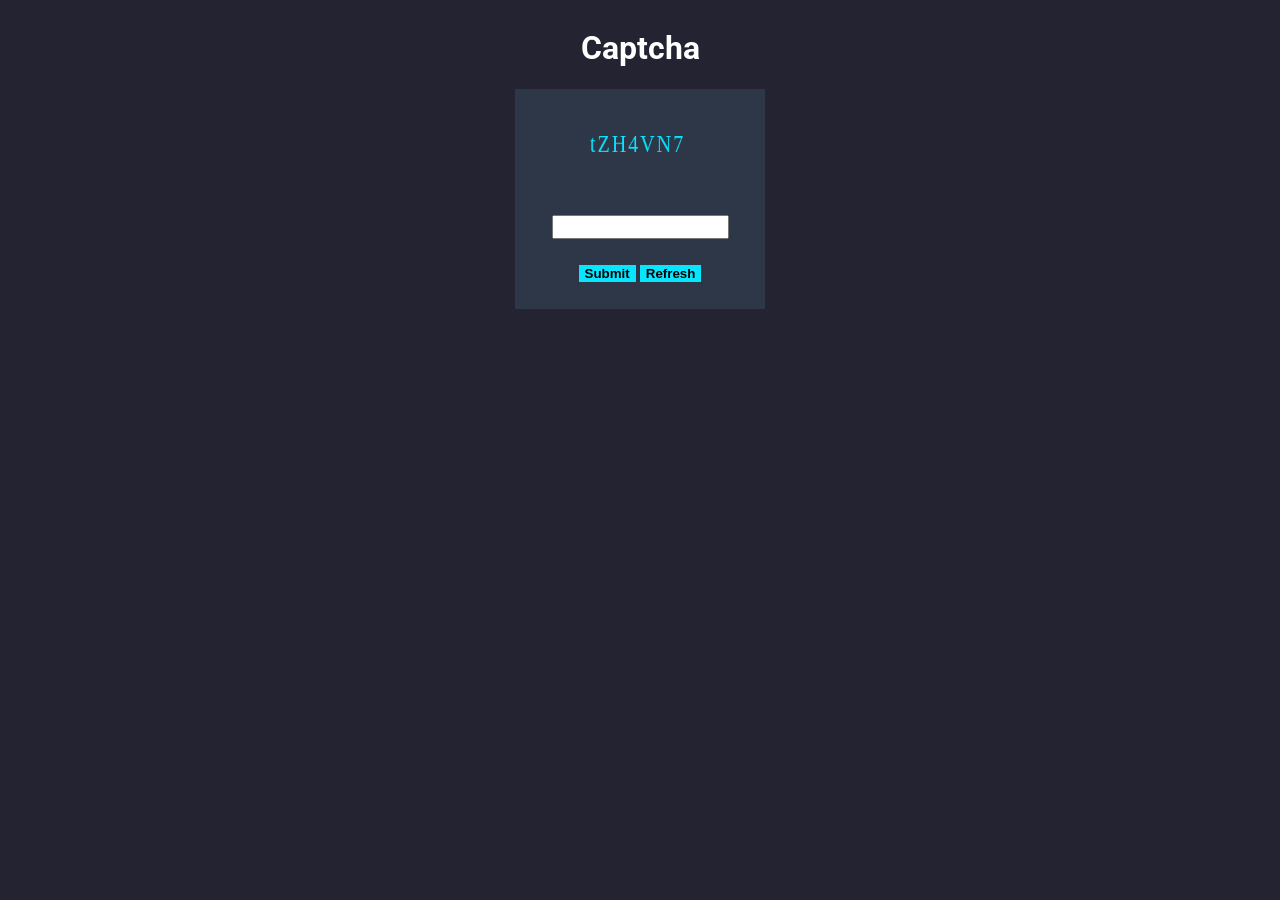
<file: page.html>
<!DOCTYPE html>
<html>
  <head>
    <link rel="stylesheet" type="text/css" href="page.css">
  </head>
  <body>
    <div class="center">
      <h1 id="captchaHeading">Captcha </h1>
      <div id="captchaBackground">
        <canvas id="captcha">captcha text</canvas>
        <input id="textBox" type="text" name="text">
        <div id="buttons">
          <input id="submitButton" type="submit">
          <button id="refreshButton" type="submit">Refresh</button>
        </div>
        <span id="output"></span>
      </div>
    </div>
    <script src="page.js"></script>
  </body>
</html>
</file>
<file: page.css>
@import url('https://fonts.googleapis.com/css2?family=Roboto&display=swap');
 body {
     background-color: #232331;
     font-family: 'Roboto', sans-serif;
}
 #captchaBackground {
     height: 220px;
     width: 250px;
     background-color: #2d3748;
     display: flex;
     align-items: center;
     justify-content: center;
     flex-direction: column;
}
 #captchaHeading {
     color: white;
}
 #captcha {
     height: 80%;
     width: 80%;
     font-size: 30px;
     letter-spacing: 3px;
     margin: auto;
     display: block;
     top: 0;
     bottom: 0;
     left: 0;
     right: 0;
}
 .center {
     display: flex;
     flex-direction: column;
     align-items: center;
}
 #submitButton {
     margin-top: 2em;
     margin-bottom: 2em;
     background-color: #08e5ff;
     border: 0px;
     font-weight: bold;
}
 #refreshButton {
     background-color: #08e5ff;
     border: 0px;
     font-weight: bold;
}
 #textBox {
     height: 25px;
}
 .incorrectCaptcha {
     color: #FF0000;
}
 .correctCaptcha {
     color: #7FFF00;
}
</file>
